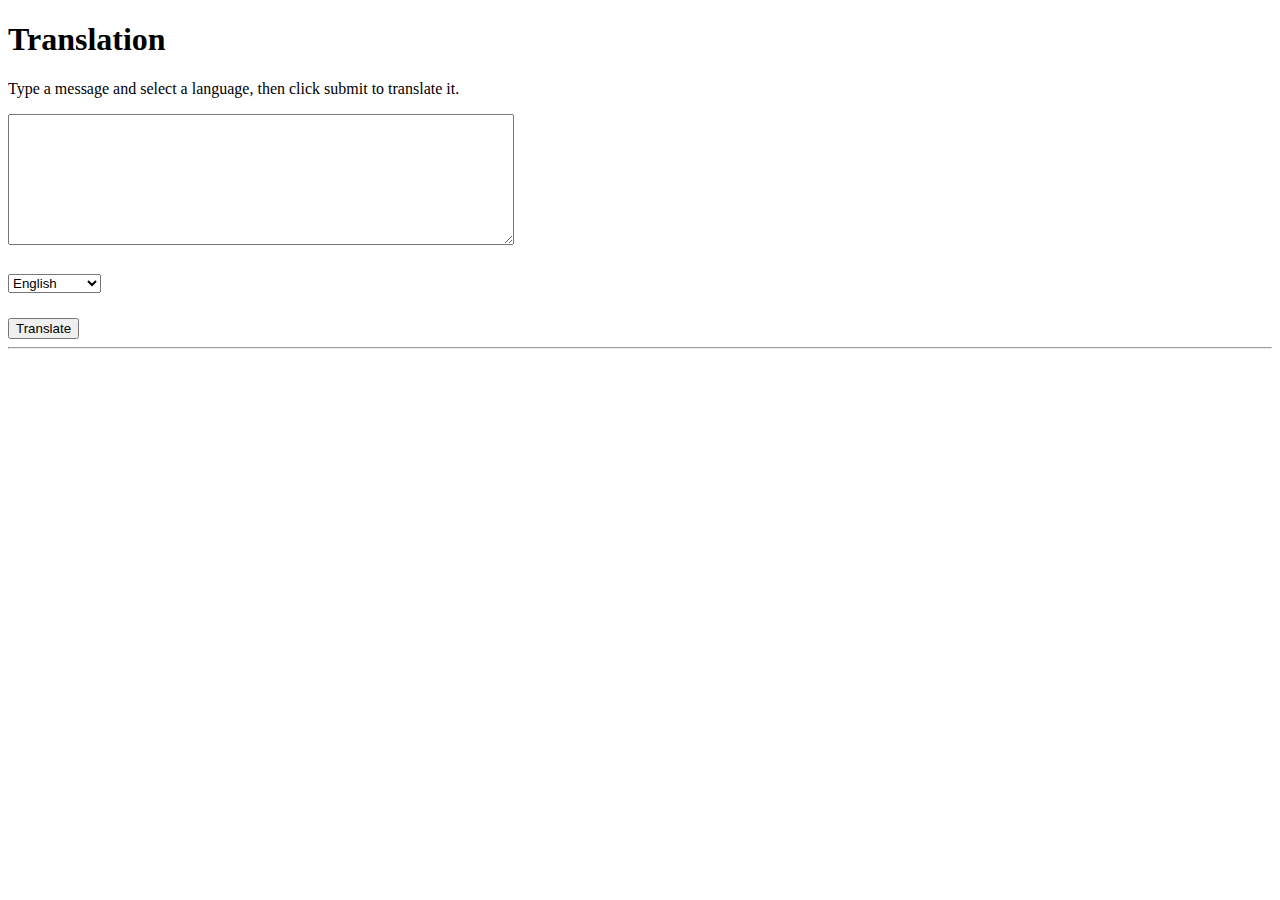
<file: src/main/webapp/translate.html>
<!DOCTYPE html>
<html>
<head>
    <meta charset="UTF-8">
    <title>Translation</title>

    <script>
      function requestTranslation() {
        const text = document.getElementById('text').value;
        const languageCode = document.getElementById('language').value;
        const resultContainer = document.getElementById('result');
        resultContainer.innerText = 'Loading...';
        const params = new URLSearchParams();
        params.append('text', text);
        params.append('languageCode', languageCode);
        fetch('/translate', {
          method: 'POST',
          body: params
        }).then(response => response.text())
        .then((translatedMessage) => {
          resultContainer.innerText = translatedMessage;
        });
      }
    </script>

    <style>
      #text {
        width: 500px;
        height: 125px;
      }
      #language {
        display: block;
        margin-top: 25px;
        margin-bottom: 25px;
      }
    </style>
</head>
<body>
    <h1>Translation</h1>
    <p>Type a message and select a language, then click submit to translate it.</p>

    <textarea id="text"></textarea>

    <select id="language">
        <option value="es">English</option>
        <option value="zh">Chinese</option>
        <option value="es">Spanish</option>
        <option value="hi">Hindi</option>
        <option value="ar">Arabic</option>
        <option value="vi">Vietnamese</option>
    </select>

    <button onclick="requestTranslation();">Translate</button>

    <hr/>
    <div id="result"></div>
</body>
</html>
</file>
